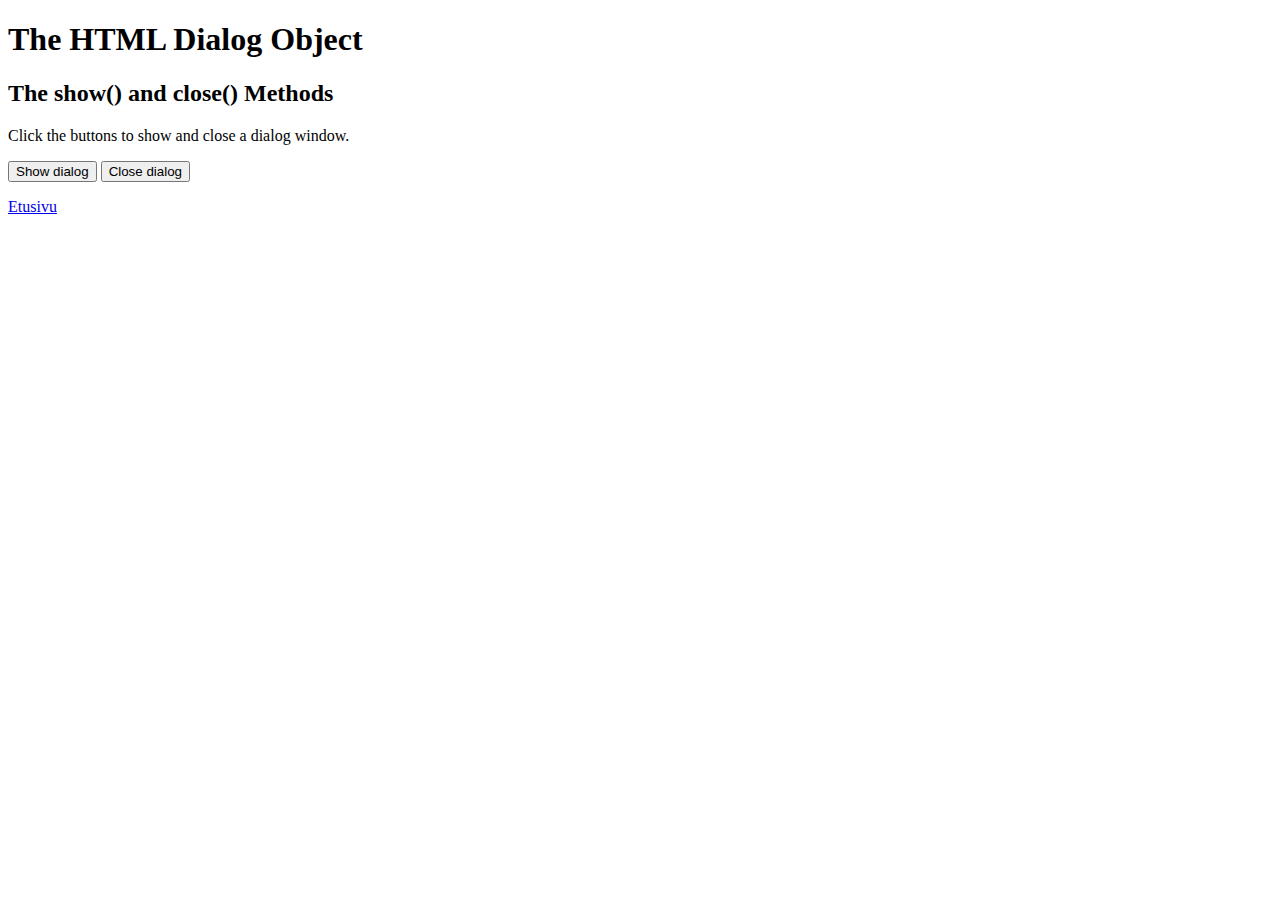
<file: lalala.html>
<!DOCTYPE html>
<html>
<body>
<h1>The HTML Dialog Object</h1>
<h2>The show() and close() Methods</h2>

<p>Click the buttons to show and close a dialog window.</p>

<p>
<button onclick="showDialog()">Show dialog</button>
<button onclick="closeDialog()">Close dialog</button>
</p>

<dialog id="myDialog">This is a dialog window</dialog>

<script>
const dialog = document.getElementById("myDialog"); 

function showDialog() { 
  dialog.show(); 
} 

function closeDialog() { 
  dialog.close(); 
} 
</script>

<nav>
<a href="index.html">Etusivu</a>
</nav>
</body>
</html>
</file>
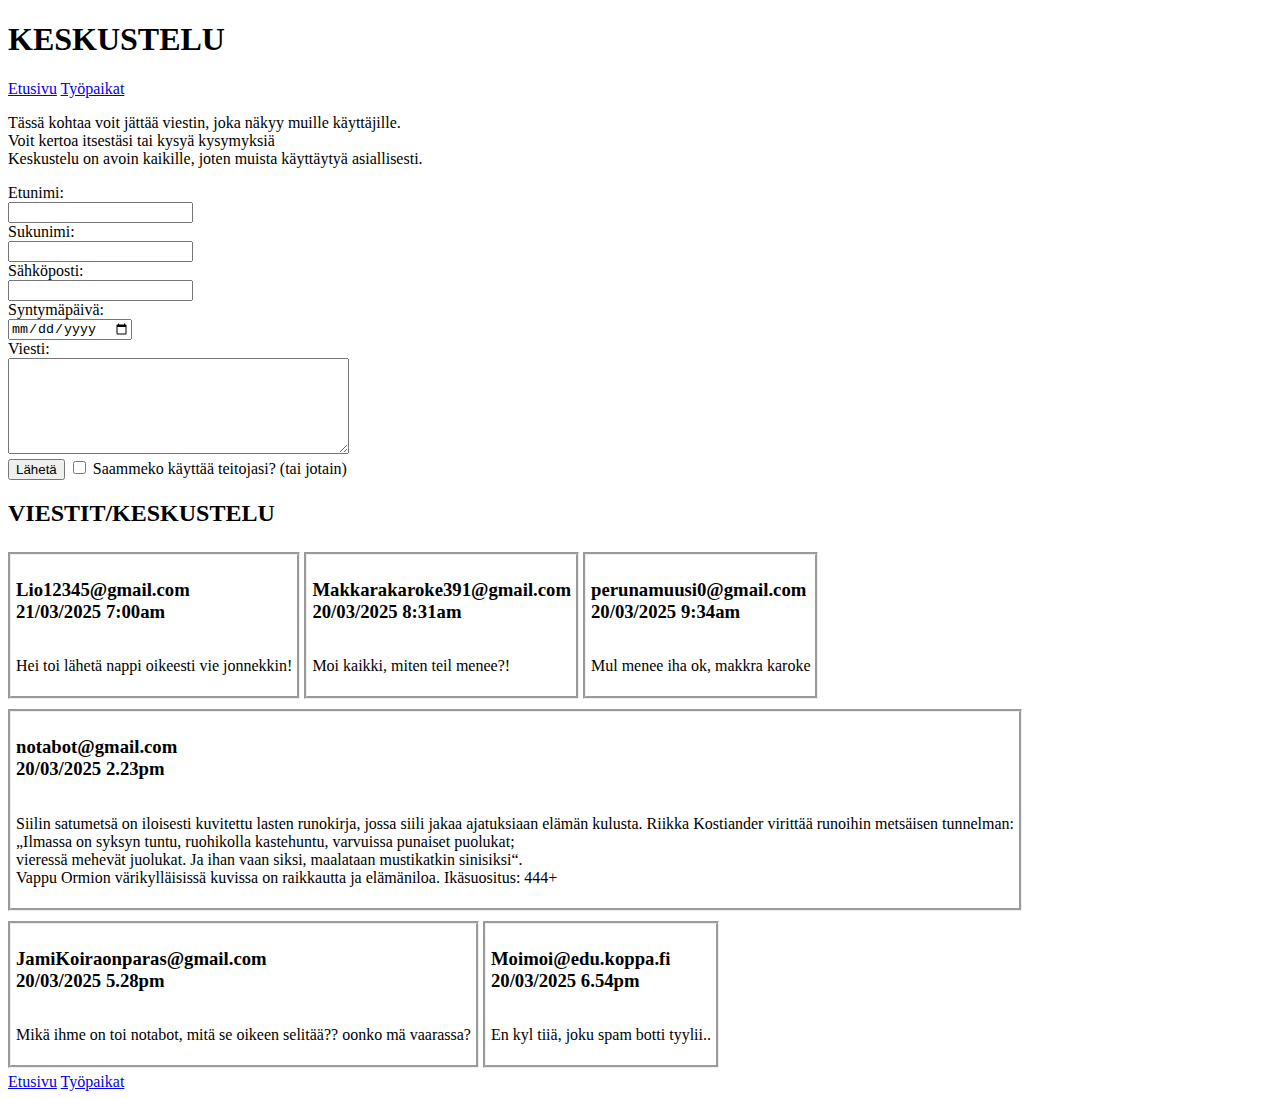
<file: Lomake.html>
<!DOCTYPE html>
<html lang="fi">

<h1> KESKUSTELU</h1>

<article>
    <nav>

        <a href="index.html">Etusivu</a>
        <a href="työpaikat.html">Työpaikat</a>

    </nav>
</article>

<article>

    <p> Tässä kohtaa voit jättää viestin, joka näkyy muille käyttäjille. <br> Voit kertoa itsestäsi tai kysyä kysymyksiä
       
       <br> Keskustelu on avoin kaikille, joten muista käyttäytyä asiallisesti. </p>
    <form action="kiitos.html" method="get">
        <label for="fname">Etunimi:</label><br>
        <input type="text" id="fname" name="fname"><br>
        <label for="lname">Sukunimi:</label><br>
        <input type="text" id="lname" name="lname"><br>
        <label for="email">Sähköposti:</label><br>
        <input type="text" id="email" name="email"><br>
        <label for="birthday">Syntymäpäivä:</label><br>
        <input type="date" id="birthday" name="birthday"><br>
        <label for="message">Viesti:</label><br>
        <textarea id="message" name="message" rows="6" cols="40"></textarea><br>
        <input type="submit" value="Lähetä">
        <input type="checkbox" id="laatikko" name="laatikko" value="laatik">
  <label for="laatikko"> Saammeko käyttää teitojasi? (tai jotain)</label><br>
    </form>
</article>

<article>
<h2>VIESTIT/KESKUSTELU</h2>

</article>

<article style="display: inline-block; border-style: groove; padding: 5px; margin: 5px 0;">
    <h3 style="display:inline-block; list-style: none; border-style: none;">Lio12345@gmail.com <br>21/03/2025 7:00am</h3>
    <p>Hei toi lähetä nappi oikeesti vie jonnekkin!</p>
</article>  
<article style="display: inline-block; border-style: groove; padding: 5px; margin: 5px 0;">
    <h3 style="display:inline-block; border-style: none;">Makkarakaroke391@gmail.com<br>20/03/2025 8:31am</h3>
        <p>Moi kaikki, miten teil menee?!</p>
</article>
<article style="display: inline-block; border-style: groove; padding: 5px; margin: 5px 0;">
    <h3 style="display:inline-block; border-style: none;">perunamuusi0@gmail.com<br>20/03/2025 9:34am</h3>
        <p>Mul menee iha ok, makkra karoke</p>
</article>
<article style="display: inline-block; border-style: groove; padding: 5px; margin: 5px 0;">
    <h3 style="display:inline-block; border-style: none;">notabot@gmail.com<br>20/03/2025 2.23pm</h3>
        <p>Siilin satumetsä on iloisesti kuvitettu lasten runokirja, jossa siili jakaa ajatuksiaan elämän kulusta. Riikka Kostiander virittää runoihin metsäisen tunnelman: <br>„Ilmassa on syksyn tuntu, ruohikolla kastehuntu, varvuissa punaiset puolukat;<br> vieressä mehevät juolukat. Ja ihan vaan siksi, maalataan mustikatkin sinisiksi“. <br>Vappu Ormion värikylläisissä kuvissa on raikkautta ja elämäniloa. Ikäsuositus: 444+</p>
</article>
<article style="display: inline-block; border-style: groove; padding: 5px; margin: 5px 0;">
    <h3 style="display:inline-block; border-style: none;">JamiKoiraonparas@gmail.com <br> 20/03/2025 5.28pm</h3>
        <p>Mikä ihme on toi notabot, mitä se oikeen selitää?? oonko mä vaarassa?</p>
</article>
<article style="display: inline-block; border-style: groove; padding: 5px; margin: 5px 0;">
    <h3 style="display:inline-block; border-style: none;">Moimoi@edu.koppa.fi <br> 20/03/2025 6.54pm</h3>
        <p>En kyl tiiä, joku spam botti tyylii..</p>
</article>
        










<article>
    <nav>

        <a href="index.html">Etusivu</a>
        <a href="työpaikat.html">Työpaikat</a>

    </nav>
</article>



</html>
</file>
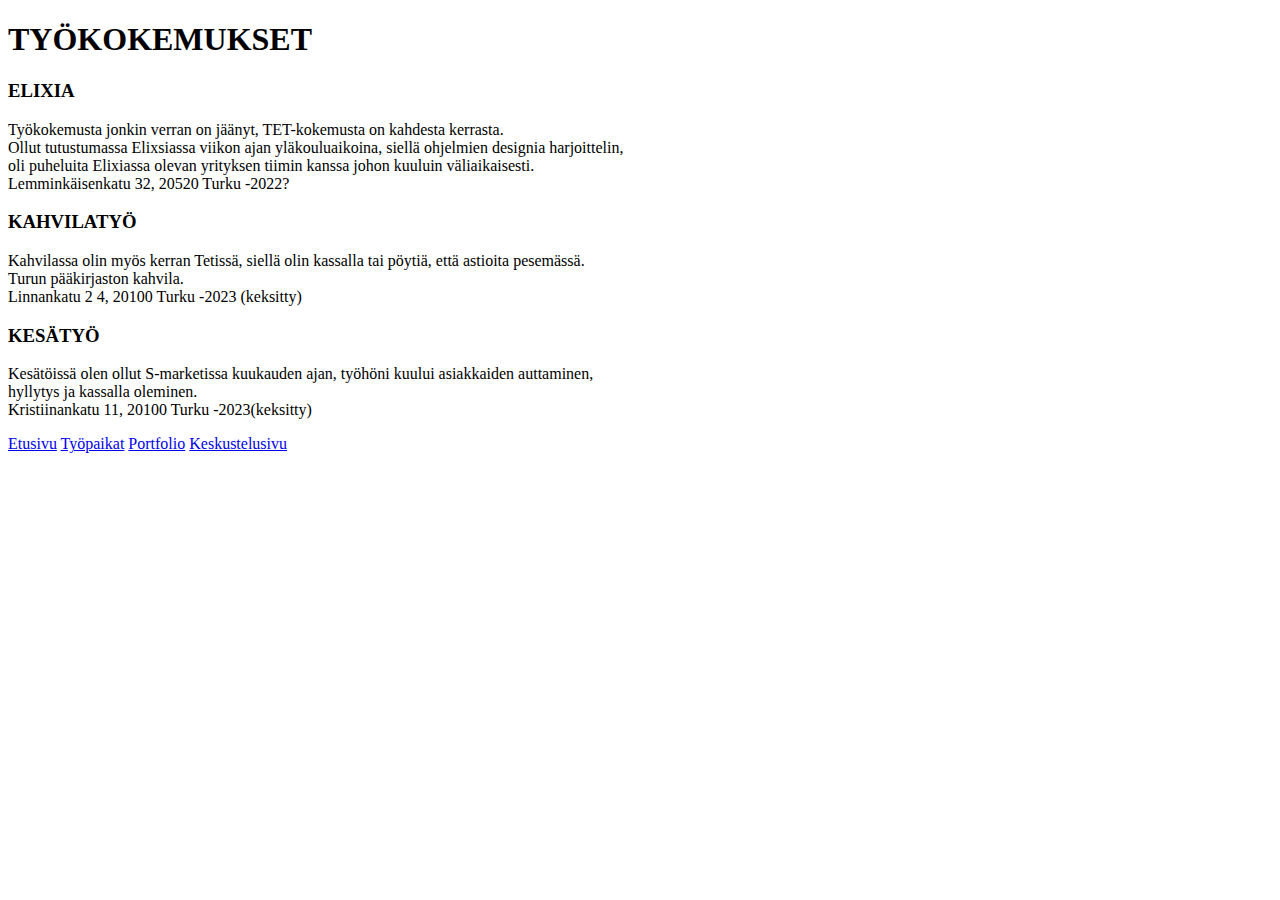
<file: työpaikat.html>
<!DOCTYPE html>
<html lang="fi"></html>
<h1>TYÖKOKEMUKSET</h1>
<article>
     <h3>ELIXIA</h3>
<p>Työkokemusta jonkin verran on jäänyt, TET-kokemusta on kahdesta kerrasta.<br> Ollut tutustumassa Elixsiassa 
     viikon ajan yläkouluaikoina, siellä ohjelmien designia harjoittelin, <br>oli puheluita Elixiassa olevan yrityksen tiimin kanssa johon kuuluin väliaikaisesti.<br> Lemminkäisenkatu 32, 20520 Turku -2022?</p>
    </article>
<article> <h3>KAHVILATYÖ</h3>
<p> Kahvilassa olin myös kerran Tetissä, siellä olin kassalla tai pöytiä, että astioita pesemässä. <br>Turun pääkirjaston kahvila. <br>Linnankatu 2 4, 20100 Turku -2023 (keksitty)</p>
</article>
<article> <h3>KESÄTYÖ</h3>
<p>Kesätöissä olen ollut S-marketissa kuukauden ajan, työhöni kuului asiakkaiden auttaminen,<br> hyllytys ja kassalla oleminen.<br> Kristiinankatu 11, 20100 Turku -2023(keksitty)</p>
</article>

<nav>
    <a href="index.html">Etusivu</a>
    <a href="työpaikat.html">Työpaikat</a>    
    <a href="portfolio\portfoliosivu.html">Portfolio</a> 
    <a href="portfolio/Lomake.html">Keskustelusivu</a>
    </nav>
</file>
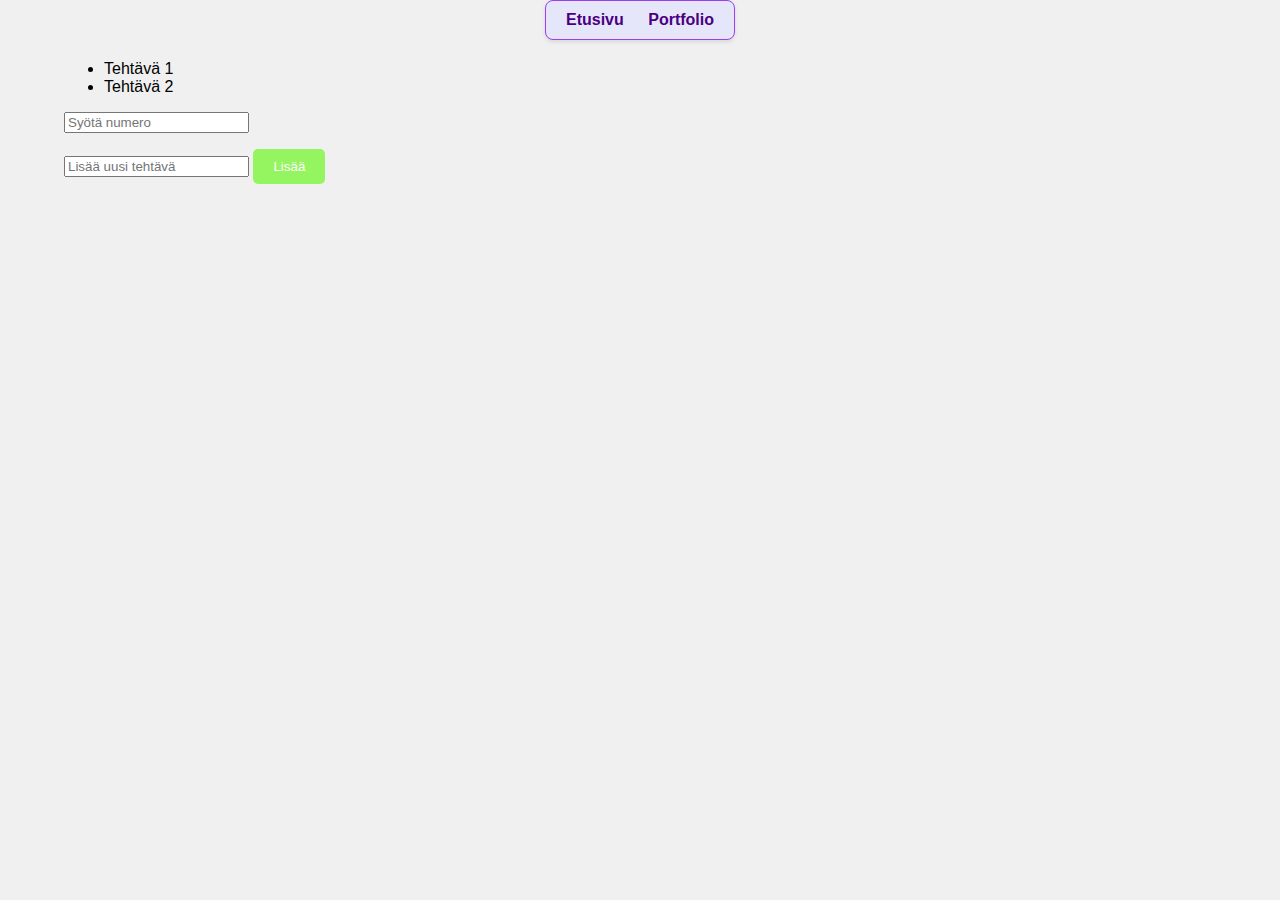
<file: portfolio/Tehtävälista.html>
<!DOCTYPE html>
<html lang="fi">
<head>
   <meta charset="utf-8">
    <link rel="stylesheet" href="../Grid.css" >
    <link ref="stylesheet" href="flex.css" >
    <link rel="stylesheet" href="../style.css">
    <title>Tehtävälista</title>

</head>
<body>
<script src="Tehtävälista.js" defer></script>

     <div class="nav-container" style="text-align: center; margin-bottom: 20px;">
        <nav style="display: inline-block; padding: 10px; background-color: #e6e6fa; border: 1px solid #9a3ef0; border-radius: 8px; box-shadow: 0 2px 4px rgba(0, 0, 0, 0.1);">
            <a href="../index.html" style="margin: 0 10px; text-decoration: none; color: #4b0082; font-weight: bold;">Etusivu</a>
            <a href="portfoliosivu.html" style="margin: 0 10px; text-decoration: none; color: #4b0082; font-weight: bold;">Portfolio</a>
        </nav>
    </div>
    <ul id="tehtava2"></ul>
    <input type="text" inputmode="numeric" id="tehtavaInput2" placeholder="Syötä numero">
    
    <ul id="tehtava"></ul>
    <input type="text" id="tehtavaInput" placeholder="Lisää uusi tehtävä">
    <button id="lisaa" onclick="lisaa()">Lisää</button>
</body>






</html>
</file>
<file: Grid.css>
.container {
    display: grid;
    grid-template-rows: auto auto 1fr auto;
    grid-template-areas:
      "header header"
      "nav nav"
      "content content"
      "footer footer";
    grid-template-columns: 1fr 1fr; 
    gap: 4px;
    background-color:  rgba(233, 190, 245, 0.8);
    padding: 5px;
    
}

.container > div {
    background-color: rgba(246, 222, 241, 0.8);
    padding: 10px;
    border: 5px;
}

.container > div.header {
    grid-area: header;
    text-align: center;
    border: 5px;
    
}

.container > div.nav-container {
    grid-area: nav;
    text-align: center;
    border: 5px;
    

}

.container > div.content {
    grid-area: content;
    text-align: center;
    border: 5px;
    
}

.container > div.footer {
    grid-area: footer;
    text-align: center;
    background-color:#f7e3f5;
    border: 5px;
}
</file>
<file: portfolio/flex.css>
.flex-container {
  display: flex;
  background-color: rgb(247, 201, 229);
  
}

.flex-container > div {
  display: flex;
  flex-direction: column; 
  background-color: #f1f1f1;
  margin: 10px;
  text-align: right;
  padding: 20px;
  font-size: 30px;
  width: 570px;
  height: 1200px;
}

.flex-container > div > div {
  display: flex;
  flex-direction: row;
  background-color: #d9d9d9;
  margin: 5px;
  padding: 10px;
  font-size: 20px;
  width: auto;
  height: auto;
  text-align: right;
  align-items: center;
  border-radius: 5px;
}

.flex-container > div > div img {
  margin-right: 10px;
  width: 90px;
  height: 90px;
  border-radius: 5px;
  align-items: left;
}




nav {
  background-color: rgb(247, 201, 229);
  text-align:center;
  padding: 10px 0;
  margin-top: 20px; 
}
nav a {
  margin: 0 10px;
  text-decoration: none;
  font-size: 18px;
}
</file>
<file: style.css>
body {
        font-family: 'Lucida Sans', 'Lucida Sans Regular', 'Lucida Grande', 'Lucida Sans Unicode', Geneva, Verdana, sans-serif;
        background-color: #f0f0f0;
        margin: 0 64px; 
        padding: 0;
    }

@font-face {
    font-family: 'CustomFont';
    src: url( "googlefonts.github.io/ebgaramond-specimen/EBGaramond-Regular.ttf") format('truetype');
    font-weight: normal; }
    


    
    


h1 {
    font-family: CustomFont;
    color: #ff6f61;
    color: #e78383;
    text-align: center;
    font-size: 60px;
}
h2 {
    font-family: CustomFont;
    color:greenyellow ;
    text-align: center;
    font-size: 48px;

}
h3{ 
    font-family: CustomFont;
    color:rgb(240, 156, 239) ;
    text-align: center;
    font-size: 32px;


}
h4{
    font-family: CustomFont;
    color:plum ;
    text-align: center;
    font-size: 18;


}
h5{ 
    font-family: CustomFont;
    color: #89f48a;
    text-align: center;


}
h6{
    font-family: CustomFont;
    color: #a3dba4;
    text-align: center;


}
p {
    font-family: 'Lucida Sans', 'Lucida Sans Regular', 'Lucida Grande', 'Lucida Sans Unicode', Geneva, Verdana, sans-serif;
    color: #000000;
    line-height: 1.5;
}

section {
    border: 1px solid #d9d9d9;
    background-color: #f7f7f7;
    padding: 10px;
    margin: 10px 0;
}

a {
    color: #95f561; 
    text-decoration: none; 
}


a:hover {
    color: #4deb62; 
}


a:visited {
    color: #7a7a7a; /
}

button {
    background-color: #95f561; 
    color: #ffffff; 
    border: none;
    padding: 10px 20px;
    border-radius: 5px;
    cursor: pointer;
}


button:hover {
    background-color: #4deb62; 
}
        
dialog {
    border: 2px solid #333;
    border-radius: 8px;
    padding: 20px;
    width: 50%;
    max-width: 500px;
    box-shadow: 0 4px 8px rgba(0, 0, 0, 0.2);
}
dialog::backdrop {
    background-color: rgba(0, 0, 0, 0.5);
}
.dialog-header {
    display: flex;
    justify-content: space-between;
    align-items: center;
}
.dialog-header h2 {
    margin: 0;
}
.close-btn {
    background-color: transparent;
    border: none;
    font-size: 20px;
    cursor: pointer;
}
</file>
